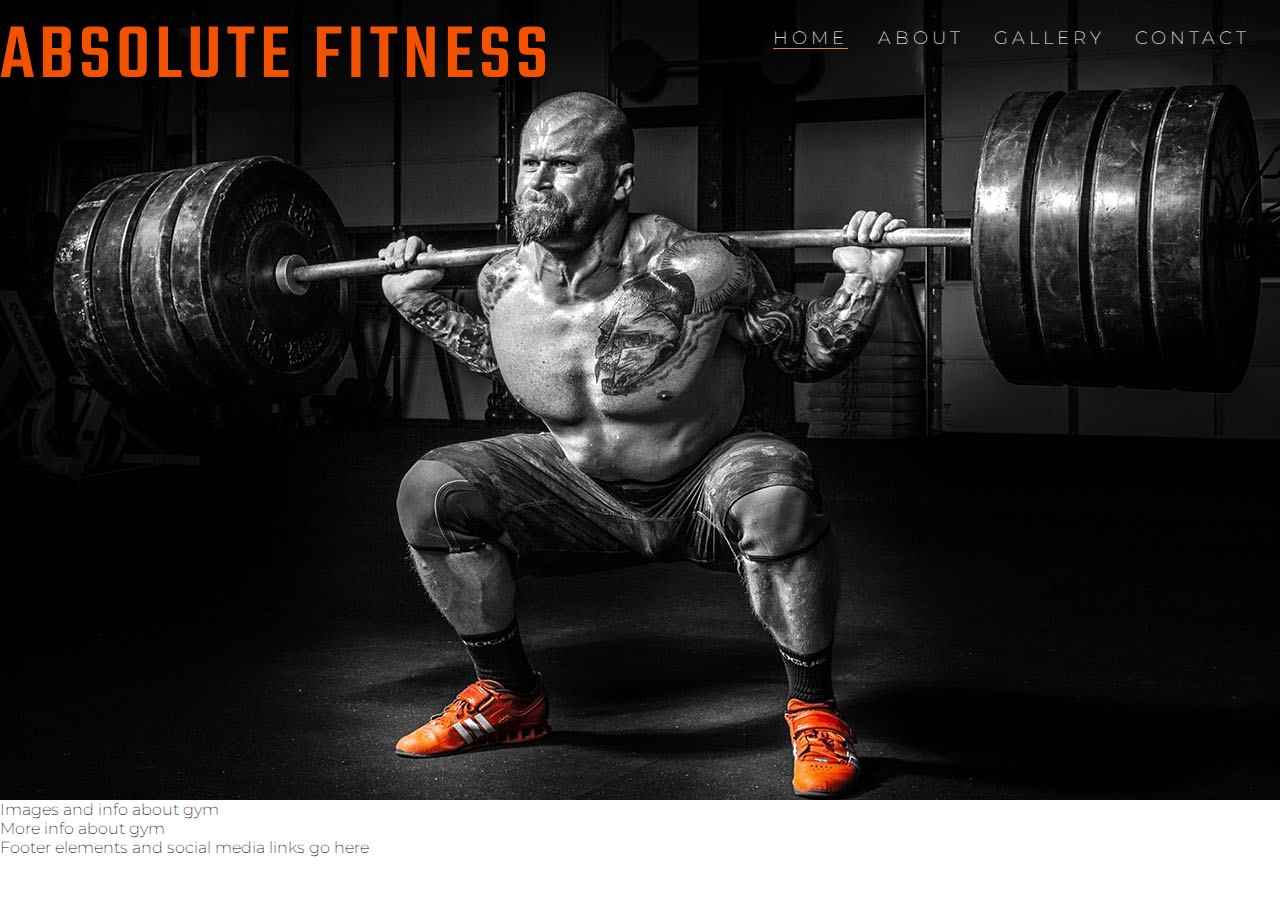
<file: index.html>
<!DOCTYPE html>
<html lang="en">

<head>
    <meta charset="UTF-8">
    <meta http-equiv="X-UA-Compatible" content="IE=edge">
    <meta name="viewport" content="width=device-width, initial-scale=1.0">
    <meta name="description" content="Absolute Fitness gym for fitness enthusiasts in Dublin, Ireland">
    <meta name="keywords" content="absolute fitness, gym, ireland, dublin, absolute, fitness">

    <link rel="stylesheet" href="assets/css/style.css">
    <title>Absolute Fitness</title>
</head>

<body>
    <header>

        <!-- Navigation Links here -->

        <a href="index.html">
            <h1 id="logo">Absolute Fitness</h1>
        </a>

        <nav id="menu">
            <ul>
                <li>
                    <a href="contact.html">Contact</a>
                </li>
                <li>
                    <a href="gallery.html">Gallery</a>
                </li>
                <li>
                    <a href="about.html">About</a>
                </li>
                <li>
                    <a href="index.html" class="active">Home</a>
                </li>
            </ul>
        </nav>


    </header>

    <section id="hero-outer">
        <div id="hero-image"></div>
    </section>

    <section>
        Images and info about gym
    </section>

    <section>
        More info about gym
    </section>

    <footer>
        Footer elements and social media links go here
    </footer>


</body>

</html>
</file>
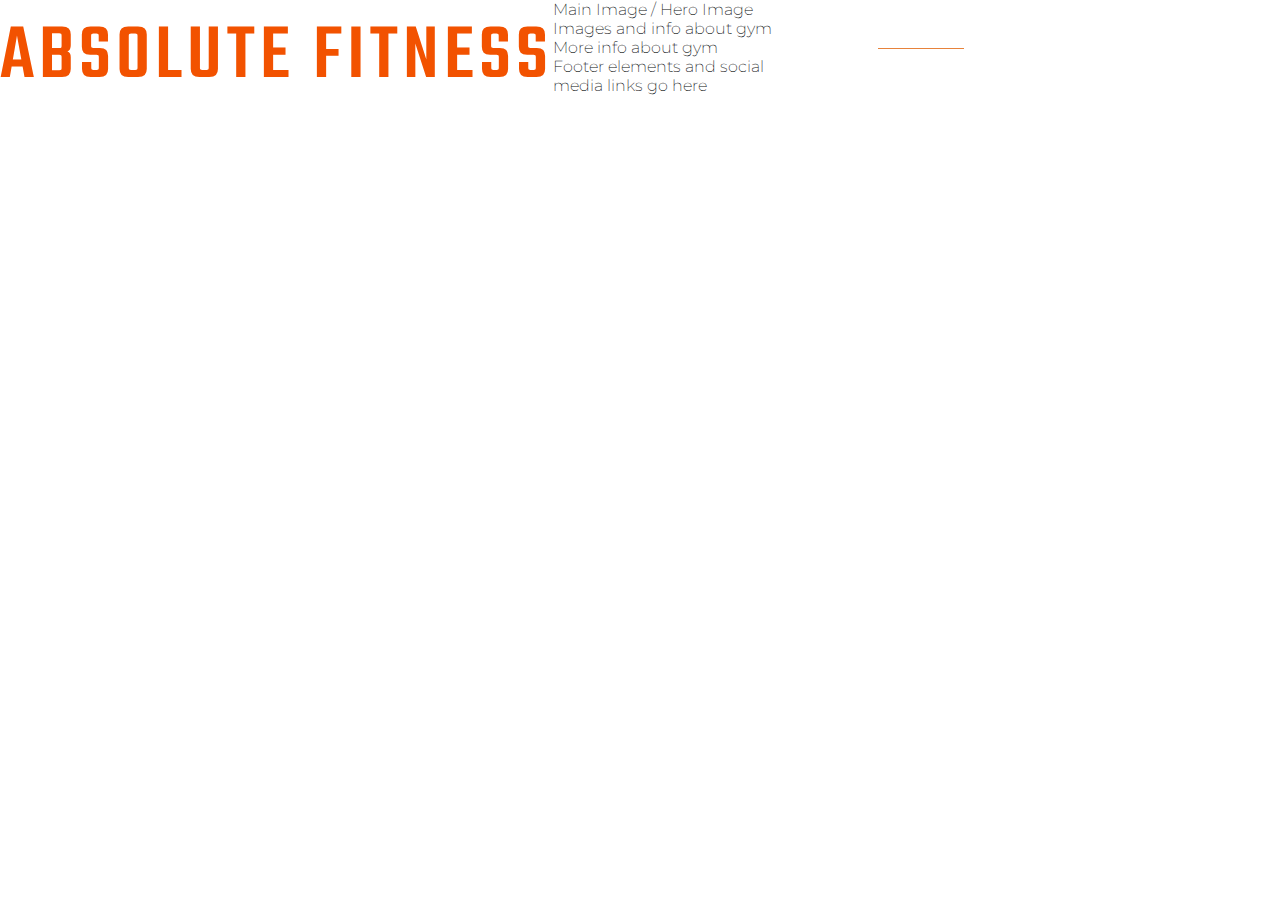
<file: about.html>
<!DOCTYPE html>
<html lang="en">

<head>
    <meta charset="UTF-8">
    <meta http-equiv="X-UA-Compatible" content="IE=edge">
    <meta name="viewport" content="width=device-width, initial-scale=1.0">
    <meta name="description" content="Absolute Fitness gym for fitness enthusiasts in Dublin, Ireland">
    <meta name="keywords" content="absolute fitness, gym, ireland, dublin, absolute, fitness">

    <link rel="stylesheet" href="assets/css/style.css">
    <title>Absolute Fitness</title>
</head>

<body>
    <header>

        <!-- Navigation Links here -->

        <a href="about.html">
            <h1 id="logo">Absolute Fitness</h1>
        </a>
        <nav id="menu">
            <ul>
                <li>
                    <a href="contact.html">Contact</a>
                </li>
                <li>
                    <a href="gallery.html">Gallery</a>
                </li>
                <li>
                    <a href="about.html" class="active">About</a>
                </li>
                <li>
                    <a href="index.html">Home</a>
                </li>
            </ul>
        </nav>



    </header>

    <section>
        Main Image / Hero Image
    </section>

    <section>
        Images and info about gym
    </section>

    <section>
        More info about gym
    </section>

    <footer>
        Footer elements and social media links go here
    </footer>


</body>

</html>
</file>
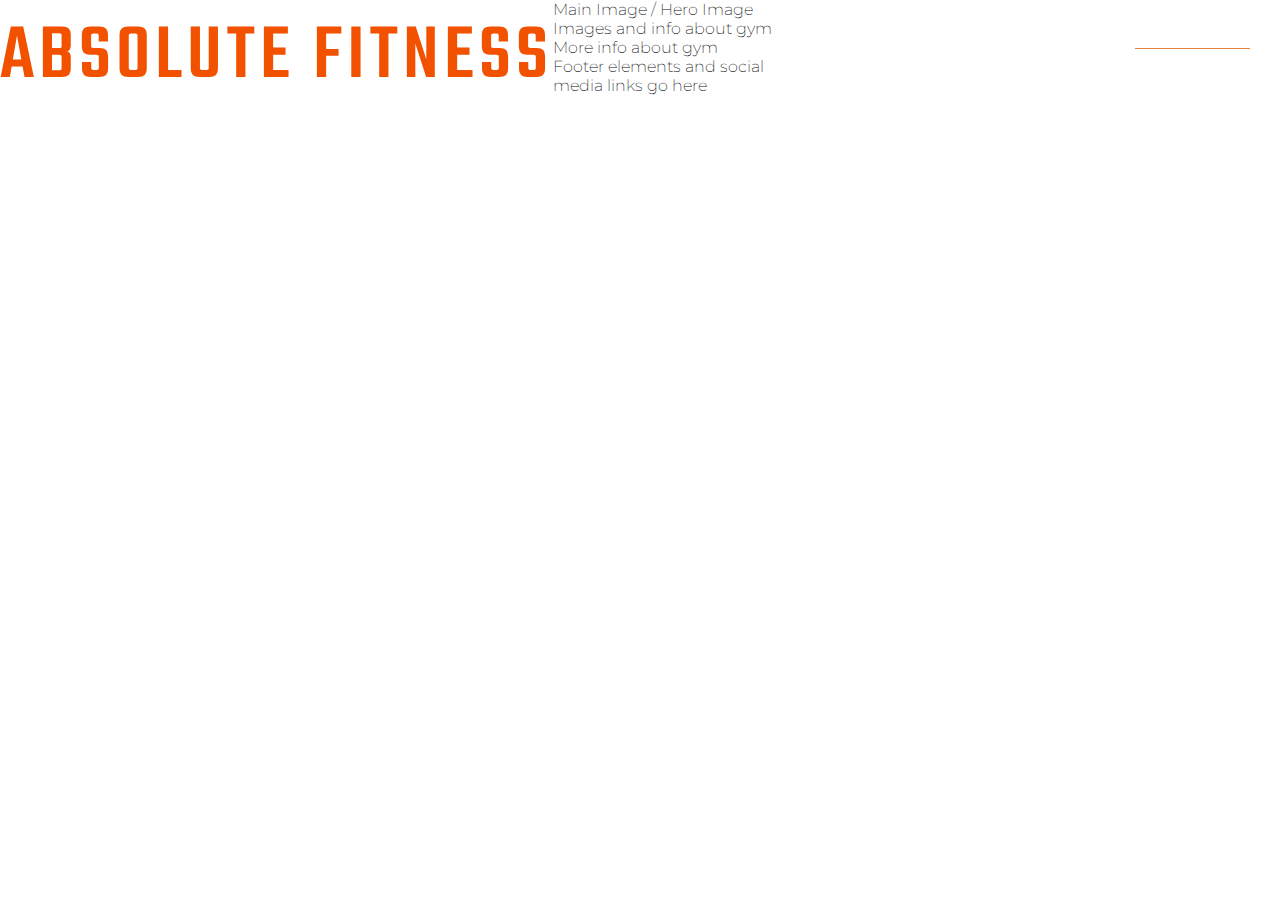
<file: contact.html>
<!DOCTYPE html>
<html lang="en">

<head>
    <meta charset="UTF-8">
    <meta http-equiv="X-UA-Compatible" content="IE=edge">
    <meta name="viewport" content="width=device-width, initial-scale=1.0">
    <meta name="description" content="Absolute Fitness gym for fitness enthusiasts in Dublin, Ireland">
    <meta name="keywords" content="absolute fitness, gym, ireland, dublin, absolute, fitness">

    <link rel="stylesheet" href="assets/css/style.css">
    <title>Absolute Fitness</title>
</head>

<body>
    <header>

        <!-- Navigation Links here -->

        <a href="contact.html">
            <h1 id="logo">Absolute Fitness</h1>
        </a>
        <nav id="menu">
            <ul>
                <li>
                    <a href="contact.html" class="active">Contact</a>
                </li>
                <li>
                    <a href="gallery.html">Gallery</a>
                </li>
                <li>
                    <a href="about.html">About</a>
                </li>
                <li>
                    <a href="index.html">Home</a>
                </li>
            </ul>
        </nav>



    </header>

    <section>
        Main Image / Hero Image
    </section>

    <section>
        Images and info about gym
    </section>

    <section>
        More info about gym
    </section>

    <footer>
        Footer elements and social media links go here
    </footer>


</body>

</html>
</file>
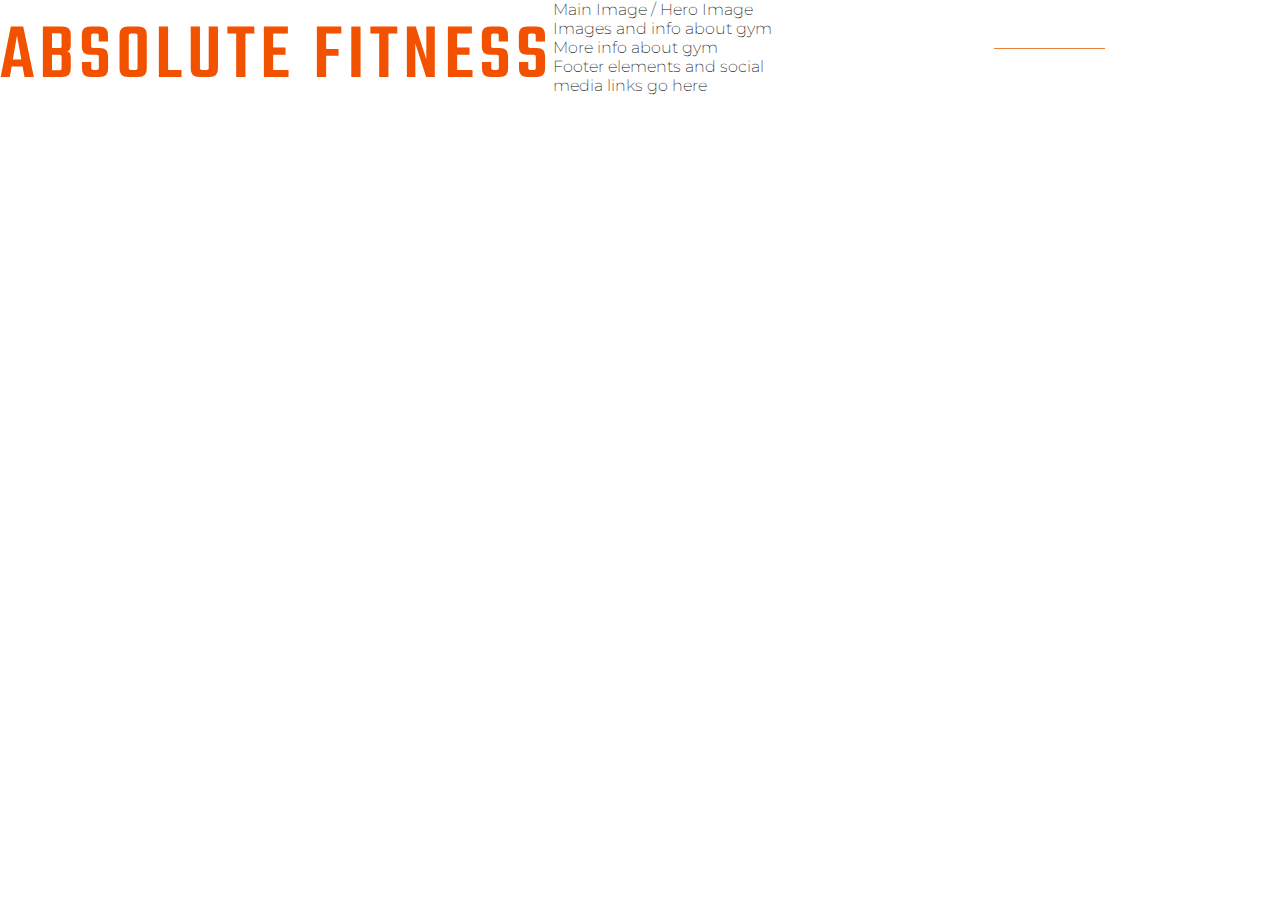
<file: gallery.html>
<!DOCTYPE html>
<html lang="en">

<head>
    <meta charset="UTF-8">
    <meta http-equiv="X-UA-Compatible" content="IE=edge">
    <meta name="viewport" content="width=device-width, initial-scale=1.0">
    <meta name="description" content="Absolute Fitness gym for fitness enthusiasts in Dublin, Ireland">
    <meta name="keywords" content="absolute fitness, gym, ireland, dublin, absolute, fitness">

    <link rel="stylesheet" href="assets/css/style.css">
    <title>Absolute Fitness</title>
</head>

<body>
    <header>

        <!-- Navigation Links here -->

        <a href="gallery.html">
            <h1 id="logo">Absolute Fitness</h1>
        </a>
        <nav id="menu">
            <ul>
                <li>
                    <a href="contact.html">Contact</a>
                </li>
                <li>
                    <a href="gallery.html" class="active">Gallery</a>
                </li>
                <li>
                    <a href="about.html">About</a>
                </li>
                <li>
                    <a href="index.html">Home</a>
                </li>
            </ul>
        </nav>



    </header>

    <section>
        Main Image / Hero Image
    </section>

    <section>
        Images and info about gym
    </section>

    <section>
        More info about gym
    </section>

    <footer>
        Footer elements and social media links go here
    </footer>


</body>

</html>
</file>
<file: assets/css/style.css>
@import url('https://fonts.googleapis.com/css2?family=Montserrat&family=Teko:wght@500&display=swap');

* {
    margin: 0;
    padding: 0;
    border: none;
}

/* Navigation links and logo */

#menu {
    font-size: 110%;
    letter-spacing: 4px;
}

#menu, logo {
    line-height: 75px;
}


#menu li {
    color:#f25200;
    text-transform: uppercase;
    list-style-type: none;
    float: right;
    margin-right: 30px;
}

#menu a {
    text-decoration: none;
    color: white;
}

/* a:hover style */

#menu a:hover {
    border-bottom: 1px solid #f25200;
    transition: 1s;
    color: #f25200;
}

/* Active style class */

.active {
    border-bottom: 1px solid #e7833b;
}


/* Headings and Logo style rules */


h1, h2 {
    color: #f25200;
    font-size: 70px;
    font-family: Teko, sans-serif;
    font-weight: 500;
    text-transform: uppercase;
    letter-spacing: 5px;
}

#logo {
    float: left;
    font-size: 500%;
}

/* Hero Image */

#hero-image {
    width: 100%;
    height: 800px;
    background: url('../images/hero-image.jpg') no-repeat center center;
}

/* Main section */

body {
    font-family: Montserrat, sans-serif;
    font-weight: 200;
    color: #0a0d0e;
}
</file>
